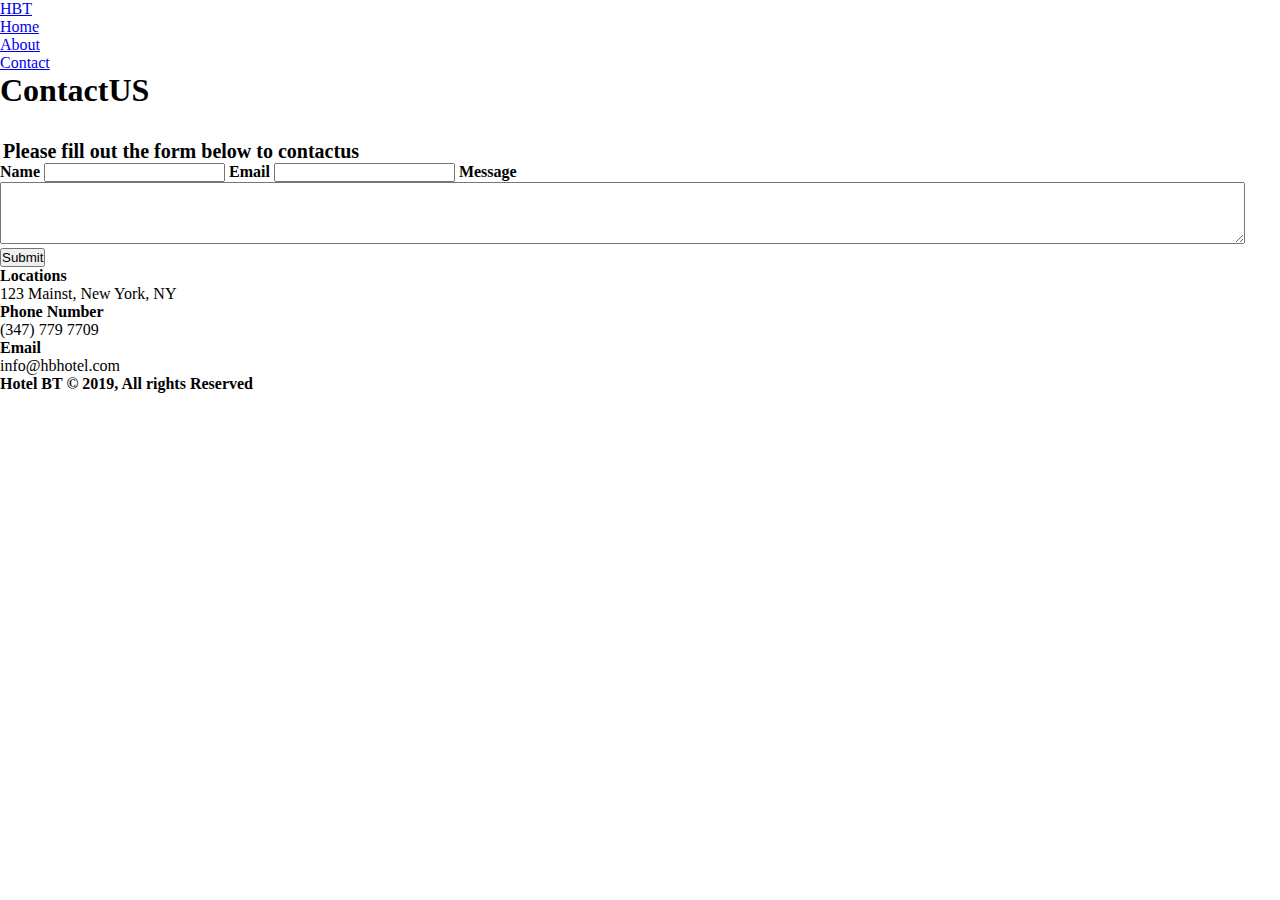
<file: index2.html>
<!DOCTYPE html>
<html lang="en">
<head>
    <meta charset="UTF-8">
    <meta http-equiv="X-UA-Compatible" content="IE=edge">
    <meta name="viewport" content="width=device-width, initial-scale=1.0">
    <title>shox.ake</title>
    <link rel="stylesheet" href="./style2.css">
    <link href="https://cdn.jsdelivr.net/npm/bootstrap@5.1.3/dist/css/bootstrap.min.css" rel="stylesheet" integrity="sha384-1BmE4kWBq78iYhFldvKuhfTAU6auU8tT94WrHftjDbrCEXSU1oBoqyl2QvZ6jIW3" crossorigin="anonymous">
    <link href="https://cdn.jsdelivr.net/npm/bootstrap@5.1.3/dist/css/bootstrap.min.css" rel="stylesheet" integrity="sha384-1BmE4kWBq78iYhFldvKuhfTAU6auU8tT94WrHftjDbrCEXSU1oBoqyl2QvZ6jIW3" crossorigin="anonymous">
    <link rel="stylesheet" href="https://cdnjs.cloudflare.com/ajax/libs/font-awesome/6.0.0-beta3/css/all.min.css" integrity="sha512-Fo3rlrZj/k7ujTnHg4CGR2D7kSs0v4LLanw2qksYuRlEzO+tcaEPQogQ0KaoGN26/zrn20ImR1DfuLWnOo7aBA==" crossorigin="anonymous" referrerpolicy="no-referrer" />
</head>
<body>
<div class="container">
    <nav class="navbar navbar-expand-xxl d-flex justify-content-between bg-dark">
        <a href="#" class="navbar-brand ms-5 fw-bold text-white">HBT</a>
        <ul class="navbar-nav">
            <li class="nav-item"><a href="./index.html" class="nav-link text-white">Home</a></li>
            <li class="nav-item mx-2"><a href="./index1.html" class="nav-link text-white">About</a></li>
            <li class="nav-item me-5"><a href="./index2.html" class="nav-link text-white">Contact</a></li>
        </ul>
    </nav>
        <header class="q p-5">
            <h1 class="text-warning" style="float: left;">Contact</h1>
            <h1 class="ms-4" style="float: left;">US</h1>
            <br>
            <p class="text" style="font-size: 20px ;margin-top: 50px ;margin-left: 3px;"><b> Please fill out the form below to contactus</b></p>
            <form action="#">
                <label for="Name" class="d-block py-3"><b> Name</b></label>
                <input type="text" class="border border-dark w-100 p-2">
                <label for="Email" class="d-block py-3"><b> Email</b></label>
                <input type="email" class="border border-dark w-100 p-2">
                <label for="Message" class="d-block py-3"><b> Message</b></label>
                <textarea name="#" id="" cols="153" rows="4"></textarea>
                <button class="btn btn-dark my-5 py-2 px-4">Submit</button>
            </form>
        </header>
        <main>
            <div class="row border-bottom bg-dark">
                <div class="col-4 py-4 text-center text-white">
                    <i class="fas fa-hospital fa-3x"></i>
                    <h4>Locations</h4>
                    <p>123 Mainst, New York, NY</p>
                </div>
                <div class="col-4 py-4 text-center text-white">
                    <i class="fas fa-utensils fa-3x"></i>
                    <h4>Phone Number</h4>
                    <p>(347) 779 7709</p>
                </div>
                <div class="col-4 py-4 text-center text-white">
                    <i class="fas fa-hospital fa-3x"></i>
                    <h4>Email</h4>
                    <p>info@hbhotel.com</p>
                </div>
            </div>
        </main>
        <footer>
            <div class="row bg-dark">
                <div class="col-12 text-center ">
                    <h4 class="py-4 text-white">Hotel BT © 2019, All rights Reserved</h4>
                </div>
            </div>
        </footer>
    </div>




    <script src="https://cdn.jsdelivr.net/npm/bootstrap@5.1.3/dist/js/bootstrap.bundle.min.js" integrity="sha384-ka7Sk0Gln4gmtz2MlQnikT1wXgYsOg+OMhuP+IlRH9sENBO0LRn5q+8nbTov4+1p" crossorigin="anonymous"></script>
    <script src="https://cdn.jsdelivr.net/npm/@popperjs/core@2.10.2/dist/umd/popper.min.js" integrity="sha384-7+zCNj/IqJ95wo16oMtfsKbZ9ccEh31eOz1HGyDuCQ6wgnyJNSYdrPa03rtR1zdB" crossorigin="anonymous"></script>
    <script src="https://cdn.jsdelivr.net/npm/bootstrap@5.1.3/dist/js/bootstrap.min.js" integrity="sha384-QJHtvGhmr9XOIpI6YVutG+2QOK9T+ZnN4kzFN1RtK3zEFEIsxhlmWl5/YESvpZ13" crossorigin="anonymous"></script>
</body>
</html>
</file>
<file: style2.css>
*{
    margin: 0;
    padding: 0;
    box-sizing: border-box;
}

.nav-item:hover{
    background-color: rgba(245, 222, 179, 0.548);
    border-radius: 30px;
    }
</file>
